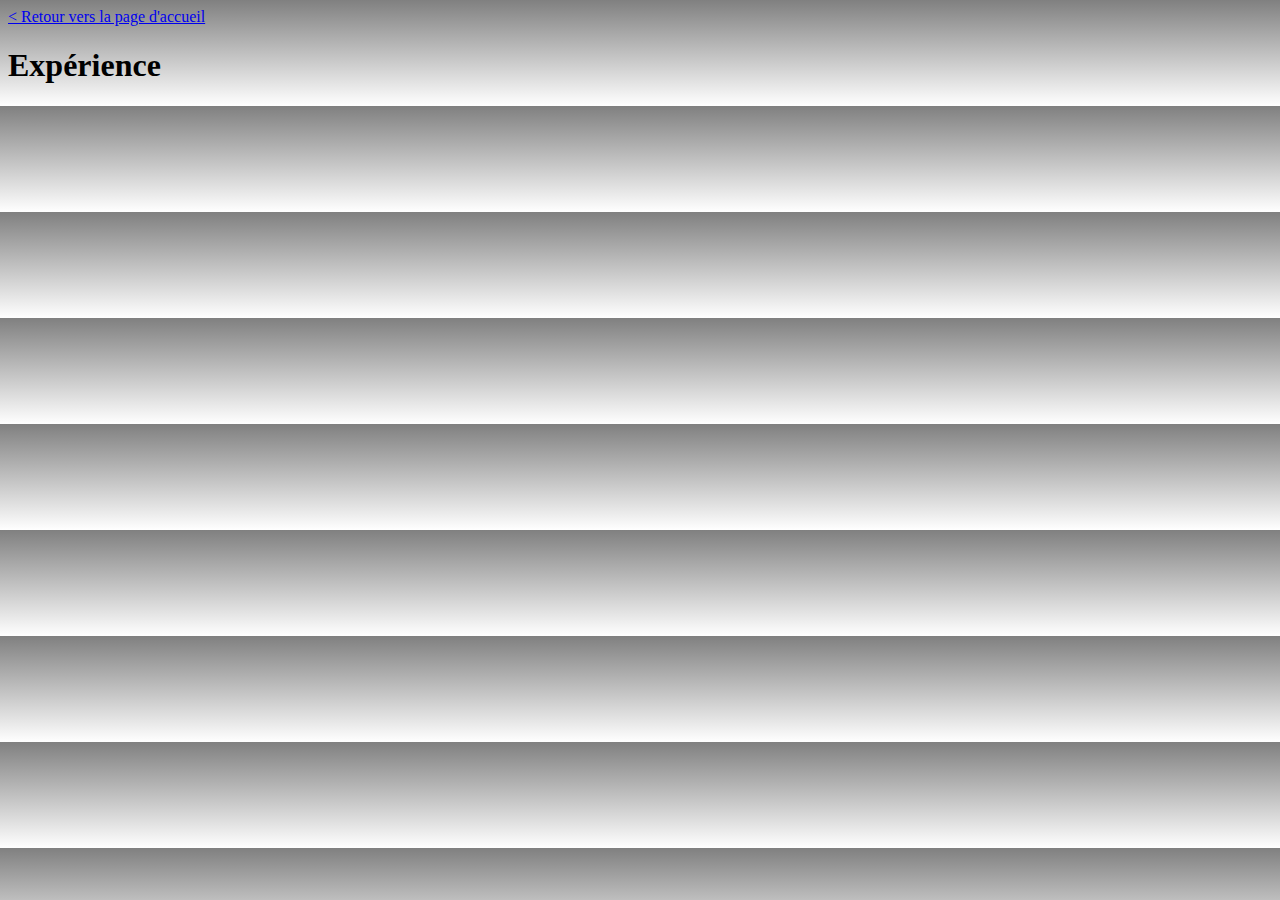
<file: tp1/Expérience.html>
<!doctype html>
<html>
<head>
<meta charset="utf-8">
<meta http-equiv="x-ua-compatible" content="ie=edge">
        <title>TP1</title>
        <meta name="description" content="">
        <meta name="viewport" content="width=device-width, initial-scale=1">
<link rel="stylesheet" href="cv.css"/>
</head>
<body>
<div><a title="accueil" href="index.html"> < Retour vers la page d'accueil</a></div>
<h1>Expérience</h1>
<p></p>
</html>
</file>
<file: tp1/cv.css>
body
{
	background :linear-gradient(gray,white);
}
table
{
	background: white;
	
}
#table1  a:hover{
	color:Orange;
}
#table2 a:hover{
	color:orange;
}
table tr:nth-child(odd){
	background-color:linear-gradient(gray,white);
}
table tr:hover{
	background-color:gray;
}
img:hover{
	transform : scale(2);
}
@media only screen and (max-width:600px){
	body{
		background:lightblue;
	}
	table{
		size:100%;
	}
}
</file>
